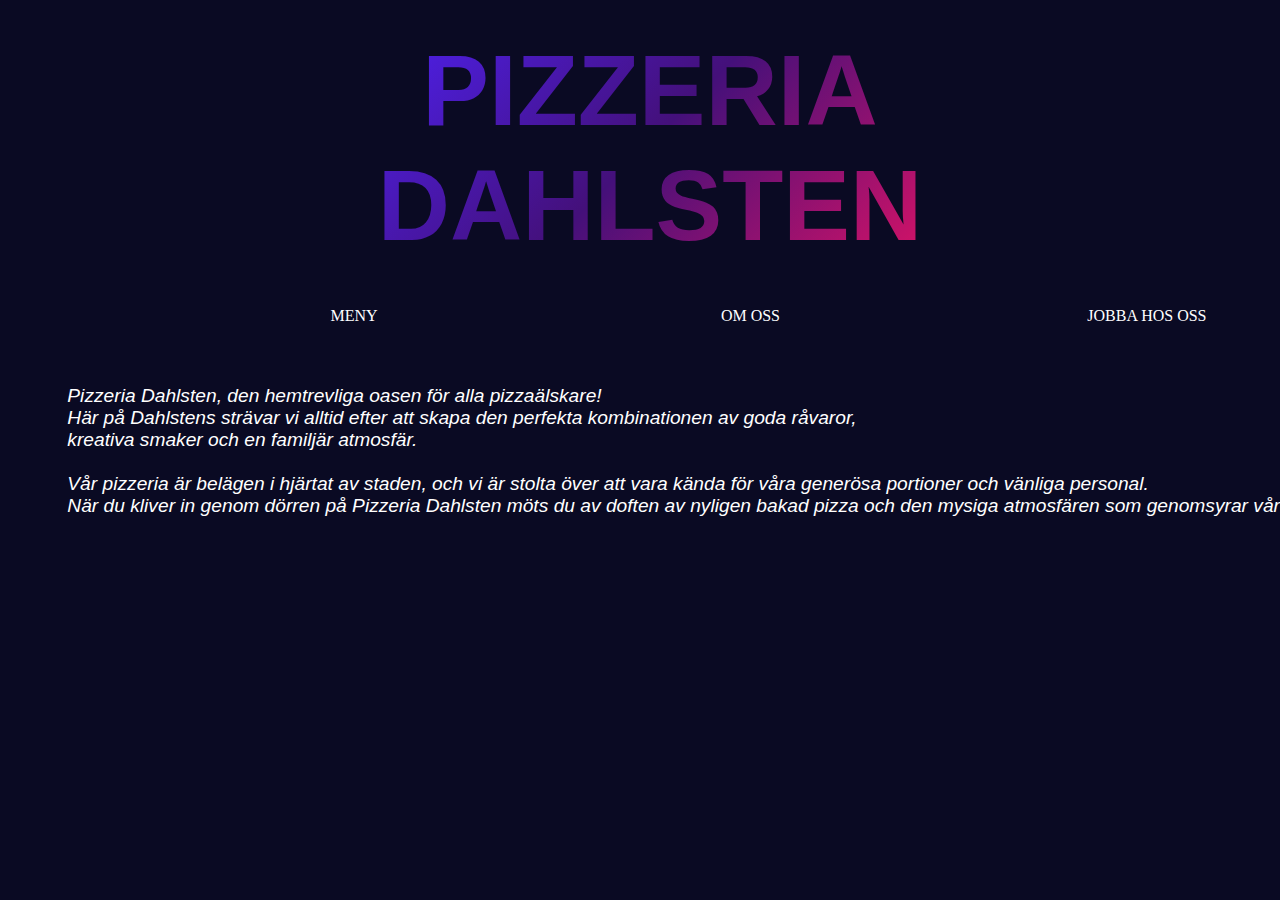
<file: index.html>
<!DOCTYPE html>
<html lang="en">
<head>
    <meta charset="UTF-8">
    <link rel="stylesheet" href="style.css">
    <link rel="icon" type="image/png" href="Images/Pizza.png">
    <script defer src="script.js"></script>
    <style>
        html,body {font-family:"Verdana",sans-serif}
        h1,h2,h3,h4,h5,h6 {font-family:"Segoe UI",sans-serif}
        </style>
    <title>Pizzeria Dahlsten</title> 
<div class="container">
    <div class="row">
      <div class="col-md-12 text-center" style="margin: auto;">
        <h3 class="animate-charcter"> Pizzeria <br>Dahlsten</h3>
      </div>
    </div>
  </div>

</head>

<body>

<nav class="options optionbuttons">
    <a href="Menu.html" class="button1 Menu ">MENY</a>
    <a href="AboutUs.html" class="button2 About">OM OSS</a>
    <a href="WorkApplication.html" class="button3 Work">JOBBA HOS OSS</a>

</nav>
<pre class="Welcome text MainInfo" style="display: flex; justify-content: center; font-size: larger;"><i>
    Pizzeria Dahlsten, den hemtrevliga oasen för alla pizzaälskare!
    Här på Dahlstens strävar vi alltid efter att skapa den perfekta kombinationen av goda råvaror,
    kreativa smaker och en familjär atmosfär.

    Vår pizzeria är belägen i hjärtat av staden, och vi är stolta över att vara kända för våra generösa portioner och vänliga personal.
    När du kliver in genom dörren på Pizzeria Dahlsten möts du av doften av nyligen bakad pizza och den mysiga atmosfären som genomsyrar vårt ställe.
    </i>
</pre>
</body>
</html>
</file>
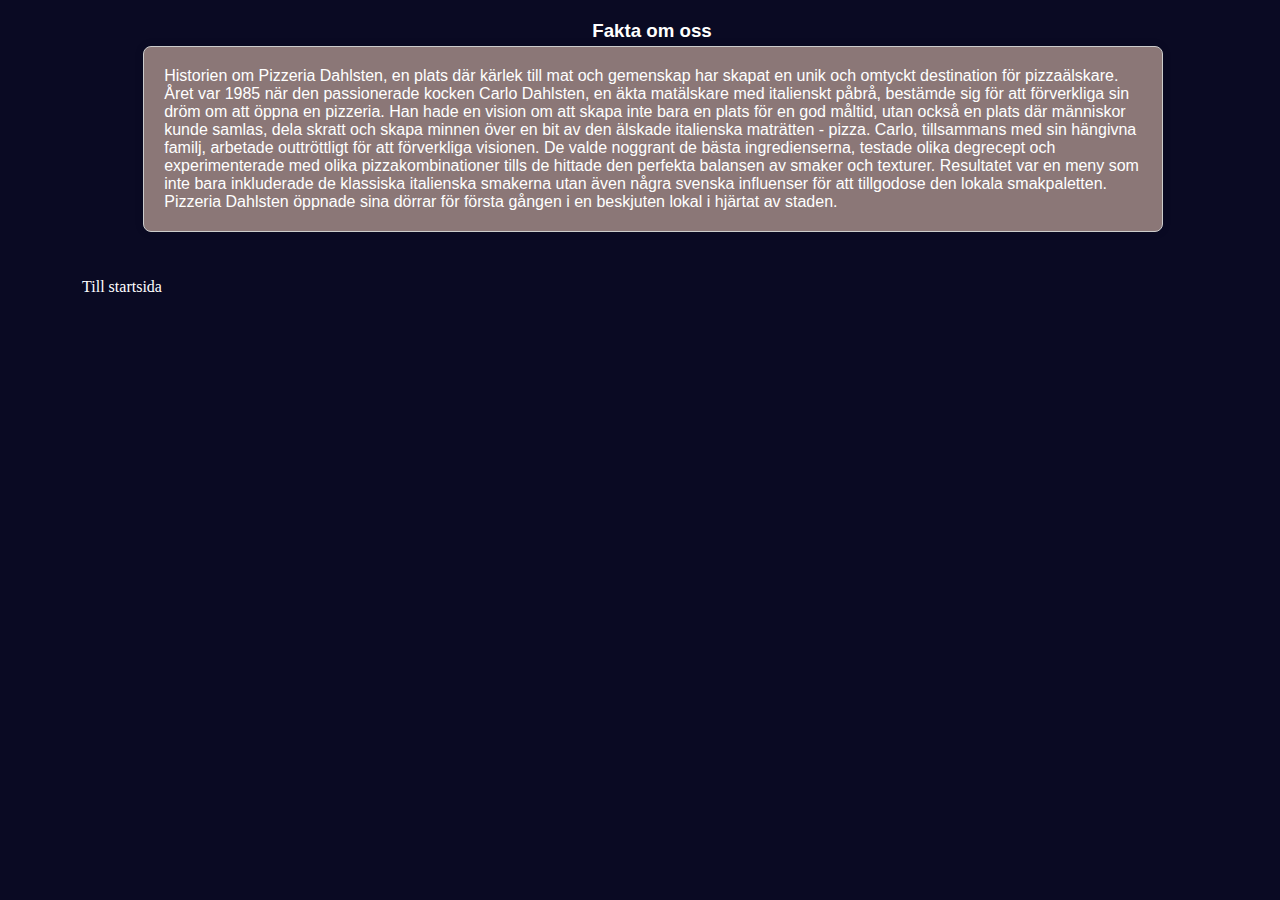
<file: AboutUs.html>
<!DOCTYPE html>
<html lang="en">
<head>
    <meta charset="UTF-8">
    <meta name="viewport" content="width=device-width, initial-scale=1.0">
    <title>Om vår restaurang</title>
    <link rel="stylesheet" href="style.css">

</head>

    
    
    <body>
    
        <h3 style="display: flex; align-items: center;">Fakta om oss</h3>
    </body>

    <div class="Aboutinfo About">
        Historien om Pizzeria Dahlsten, en plats där kärlek till mat och gemenskap har skapat en unik och omtyckt destination för pizzaälskare.

Året var 1985 när den passionerade kocken Carlo Dahlsten, en äkta matälskare med italienskt påbrå, bestämde sig för att förverkliga sin dröm om att öppna en pizzeria. Han hade en vision om att skapa inte bara en plats för en god måltid, utan också en plats där människor kunde samlas, dela skratt och skapa minnen över en bit av den älskade italienska maträtten - pizza.

Carlo, tillsammans med sin hängivna familj, arbetade outtröttligt för att förverkliga visionen. De valde noggrant de bästa ingredienserna, testade olika degrecept och experimenterade med olika pizzakombinationer tills de hittade den perfekta balansen av smaker och texturer. Resultatet var en meny som inte bara inkluderade de klassiska italienska smakerna utan även några svenska influenser för att tillgodose den lokala smakpaletten.

Pizzeria Dahlsten öppnade sina dörrar för första gången i en beskjuten lokal i hjärtat av staden. 
    </div>
    <br>
    <a href="index.html" class="Return ReturnButton">Till startsida</a>
</html>
</file>
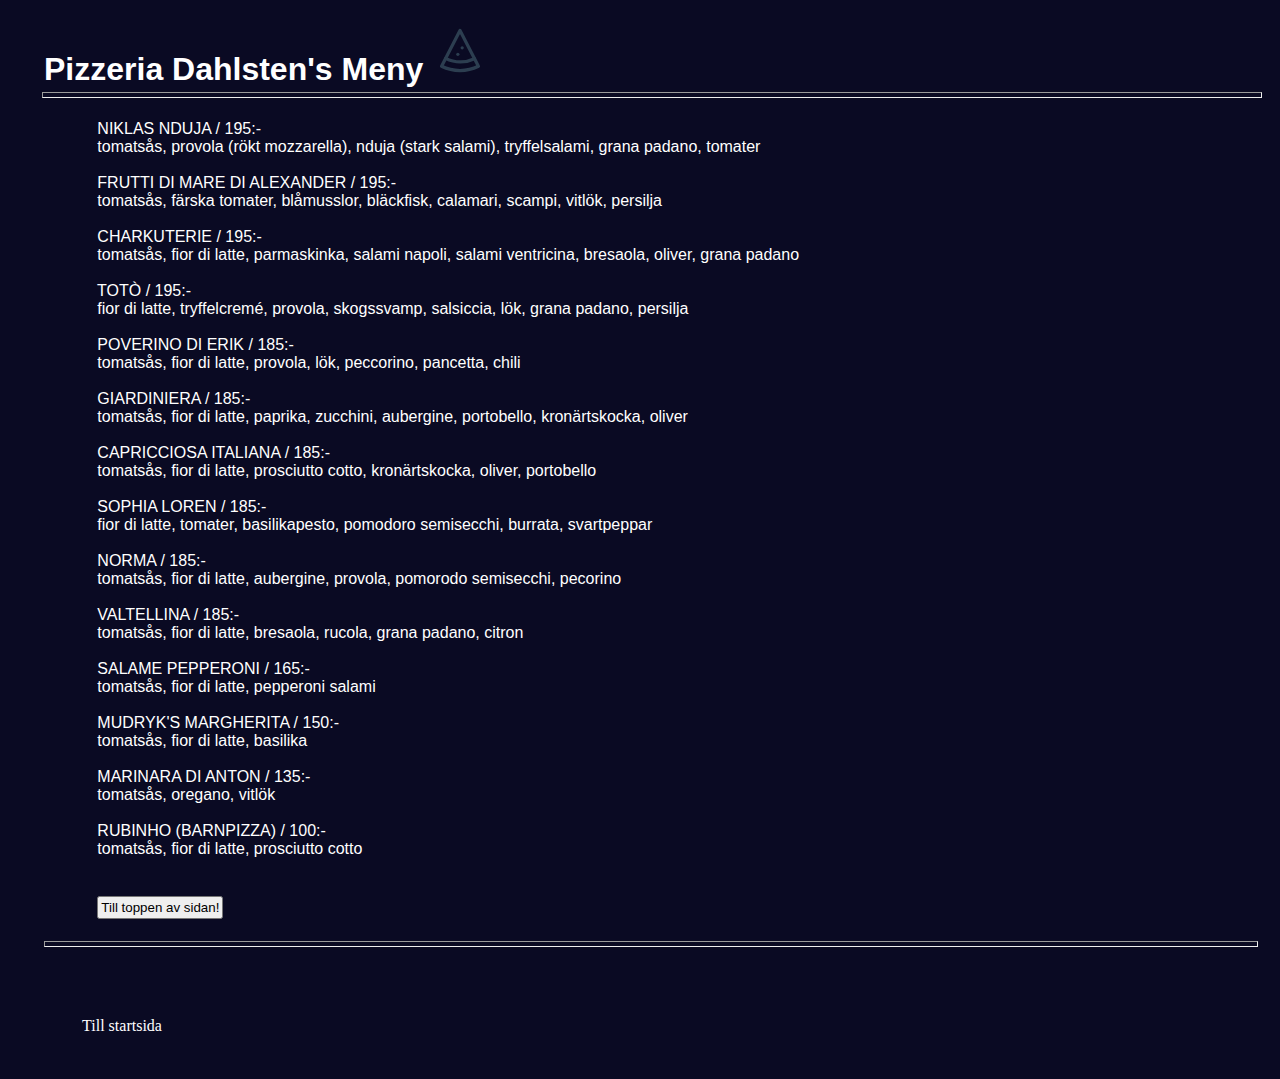
<file: Menu.html>
<!DOCTYPE html>
<html>
    <head>
        <meta charset="UTF-8">
        <title>Meny - Dahlsten's pizzeria</title>
        <link rel="stylesheet" href="style.css">
        <script type="text/javascript"></script>
        <script scr ="script.js"></script>
        <h1>Pizzeria Dahlsten's Meny
            <svg xmlns="http://www.w3.org/2000/svg" class="icon icon-tabler icon-tabler-pizza" width="52" height="52" viewBox="0 0 24 24" stroke-width="1.5" stroke="#2c3e50" fill="none" stroke-linecap="round" stroke-linejoin="round">
                <path stroke="none" d="M0 0h24v24H0z" fill="none"/>
                <path d="M12 21.5c-3.04 0 -5.952 -.714 -8.5 -1.983l8.5 -16.517l8.5 16.517a19.09 19.09 0 0 1 -8.5 1.983z" />
                <path d="M5.38 15.866a14.94 14.94 0 0 0 6.815 1.634a14.944 14.944 0 0 0 6.502 -1.479" />
                <path d="M13 11.01v-.01" />
                <path d="M11 14v-.01" />
              </svg>
        </h1>
        <hr>
        </head>

        <body>
        <pre style="margin-top: 20px;">
            NIKLAS NDUJA / 195:-
            tomatsås, provola (rökt mozzarella), nduja (stark salami), tryffelsalami, grana padano, tomater
            
            FRUTTI DI MARE DI ALEXANDER / 195:-
            tomatsås, färska tomater, blåmusslor, bläckfisk, calamari, scampi, vitlök, persilja
            
            CHARKUTERIE / 195:-
            tomatsås, fior di latte, parmaskinka, salami napoli, salami ventricina, bresaola, oliver, grana padano
            
            TOTÒ / 195:-
            fior di latte, tryffelcremé, provola, skogssvamp, salsiccia, lök, grana padano, persilja
            
            POVERINO DI ERIK / 185:-
            tomatsås, fior di latte, provola, lök, peccorino, pancetta, chili
            
            GIARDINIERA / 185:-
            tomatsås, fior di latte, paprika, zucchini, aubergine, portobello, kronärtskocka, oliver
            
            CAPRICCIOSA ITALIANA / 185:-
            tomatsås, fior di latte, prosciutto cotto, kronärtskocka, oliver, portobello
            
            SOPHIA LOREN / 185:-
            fior di latte, tomater, basilikapesto, pomodoro semisecchi, burrata, svartpeppar
            
            NORMA / 185:-
            tomatsås, fior di latte, aubergine, provola, pomorodo semisecchi, pecorino
            
            VALTELLINA / 185:-
            tomatsås, fior di latte, bresaola, rucola, grana padano, citron
            
            SALAME PEPPERONI / 165:-
            tomatsås, fior di latte, pepperoni salami
            
            MUDRYK'S MARGHERITA / 150:-
            tomatsås, fior di latte, basilika
            
            MARINARA DI ANTON / 135:-
            tomatsås, oregano, vitlök
            
            RUBINHO (BARNPIZZA) / 100:-
            tomatsås, fior di latte, prosciutto cotto
            <br>
            <button onclick="toTop()">Till toppen av sidan!</button>
            <hr>
        </pre>
        <a href="index.html" class="Return ReturnButton">Till startsida</a>
    </body>
</html>
</file>
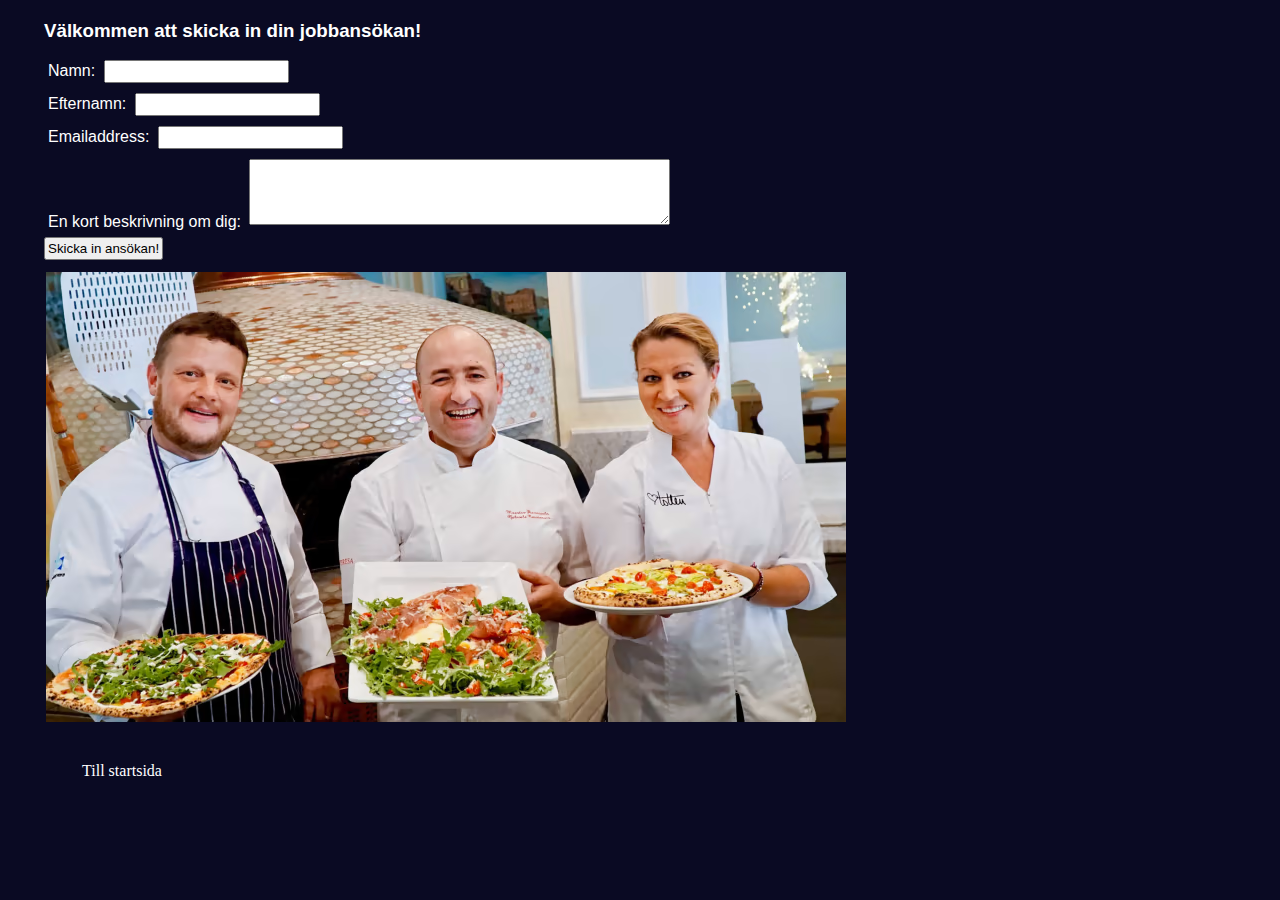
<file: WorkApplication.html>
<!DOCTYPE html>
<html lang="en">
    <link rel="stylesheet" href="style.css">
<head>
    <meta charset="UTF-8">
    <meta name="viewport" content="width=device-width, initial-scale=1.0">
    <title>Jobba hos oss!</title>
</head>
<body>
    <h3>Välkommen att skicka in din jobbansökan!</h3>
    <div id="error"></div>
    <form id="form" action="/" method="get">
        <div>
            <label for="firstname">Namn:</label>
            <input id="firstname" name="firstname" type="text">
        </div>
        <div>
            <label for="lastname">Efternamn:</label>
            <input id="lastname" name="lastname" type="text">
        </div>
        <div>
            <label for="email">Emailaddress:</label>
            <input id="email" name="email" type="text">
        </div>
        <div>
            <label for="description">En kort beskrivning om dig:</label>
            <textarea id="description" name="description" rows="4" cols="50"></textarea>
        </div>
        <button type="submit">Skicka in ansökan!</button>
    </form>

    <div><img src="Images/Bagare.jpg" alt=""></div>
    

    <a href="index.html" class="Return ReturnButton">Till startsida</a>
</body>
</html>
</file>
<file: style.css>
* {
    font-family: 'Poppins', sans-serif;
    padding: 2px;
    margin: 2px;
    flex-direction: column;
    margin-left: auto;
    justify-content: center;
}
.row {
    text-align: center;
    padding-top: 5px;
}    

.animate-charcter
{
    text-transform: uppercase;
      background-image: linear-gradient(
        -225deg,
        #4e21f0 0%,
        #44107a 29%,
        #ff1361 67%,
        #fff800 100%
      );
      background-size: auto auto;
      background-clip: border-box;
      background-size: 200% auto;
      color: #fff;
      background-clip: text;
      -webkit-background-clip: text;
      -webkit-text-fill-color: transparent;
      animation: textclip 2s linear infinite;
      display: inline-block;
          font-size: 100px;
    }
    
    @keyframes textclip {
      to {
        background-position: 200% center;
      }
    }

body {
background-color: #0a0a23;
    color: white;
    justify-content: center;
    display: flexbox;
    align-items: center;
    margin: 10px;
    padding-left: 30px
}

.button1, .button2, .button3 {
    display: inline-flex;
    align-items: flex-end;
    align-items: center;
    margin-left: 230px;

    font-family: 'Roboto';
    background-color:#0a0a23;
    text-decoration: 0;
    max-width: 25px;
    min-width: none;
    color: #fff;
    cursor: pointer;
    padding:20px;
    min-height:30px; 
    min-width: 120px;
  }

.Aboutinfo {
  width: 80%;
  margin: 0 auto;
  padding: 20px;
  background-color: #8b7777;
  border: 1px solid #ccc;
  border-radius: 8px;
  box-shadow: 0 0 10px rgba(0, 0, 0, 0.1);
}

.Return {
  display: inline-flex;
  align-items: center;
  font-family: 'Roboto';
  background-color:#0a0a23;
  text-decoration: 0;
  max-width: 25px;
  min-width: none;
  color: #fff;
  cursor: pointer;
  padding:20px;
  min-height:30px; 
  min-width: 120px;
}

.description {
  max-width: 200px;
  max-height: 200px;
  size: 100vh;
}
</file>
